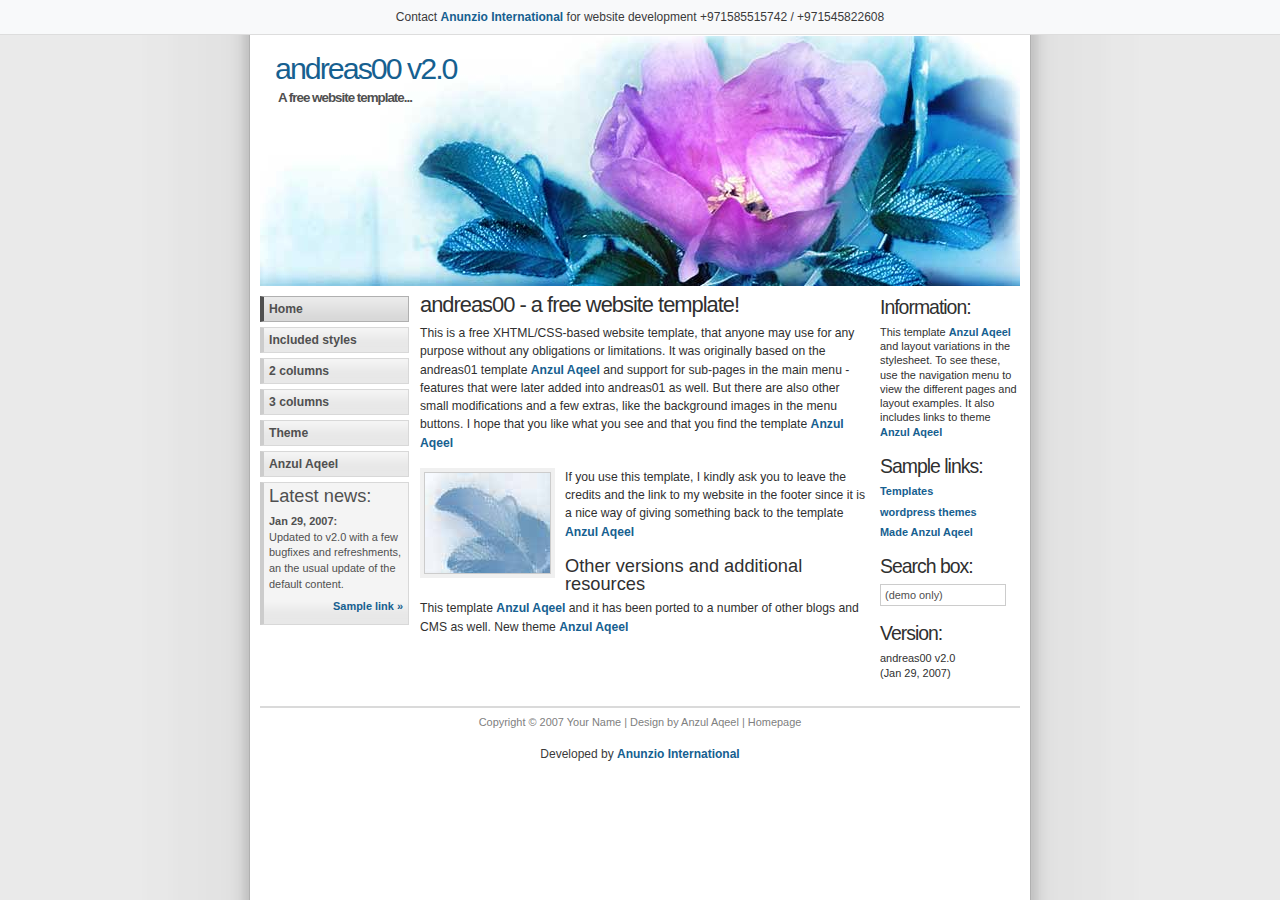
<file: andreas00-v2.0/index.html>
<!DOCTYPE html PUBLIC "-//W3C//DTD XHTML 1.0 Strict//EN" "http://www.w3.org/TR/xhtml1/DTD/xhtml1-strict.dtd">
<html xmlns="http://www.w3.org/1999/xhtml" xml:lang="en" lang="en">
<head>
<title>andreas00 v2.0</title>
<meta http-equiv="content-type" content="text/html; charset=iso-8859-1" />
<link rel="stylesheet" type="text/css" href="andreas00.css" media="screen,projection" />
</head>
<body><div style="text-align:center; padding:10px; background:#f8f9fa; font-size:12px; border-bottom:1px solid #ddd;">Contact <a href="https://anunziointernational.com/software/all-web-applications-by-anunzio.html" target="_blank">Anunzio International</a> for website development +971585515742 / +971545822608</div>
<div id="wrap">
  <div id="header">
    <h1><a href="#">andreas00 v2.0</a></h1>
    <p><strong>A free website template...</strong></p>
  </div>
  <div id="leftside">
    <h2 class="hide">Site menu:</h2>
    <ul class="avmenu">
      <li><a class="current" href="#">Home</a></li>
      <li><a href="styles.html">Included styles</a></li>
      <li><a href="2-columns.html">2 columns</a></li>
      <li><a href="3-columns.html">3 columns</a></li>
      <li><a href="themes.html">Theme <a href="https://anunziointernational.com/software/all-web-applications-by-anunzio.html" target="_blank">Anzul Aqeel</a></a></li>
    </ul>
    <div class="announce">
      <h2>Latest news:</h2>
      <p><strong>Jan 29, 2007:</strong><br />
        Updated to v2.0 with a few bugfixes and refreshments, an the usual update of the default content.</p>
      <p class="textright"><a href="#">Sample link &raquo;</a></p>
    </div>
  </div>
  <div id="extras">
    <h2>Information:</h2>
    <p>This template <a href="https://anunziointernational.com/software/all-web-applications-by-anunzio.html" target="_blank">Anzul Aqeel</a> and layout variations in the stylesheet. To see these, use the navigation menu to view the different pages and layout examples. It also includes links to theme <a href="https://anunziointernational.com/software/all-web-applications-by-anunzio.html" target="_blank">Anzul Aqeel</a></p>
    <h2>Sample links:</h2>
    <ul>
      <li><a href="#">Templates</a></li>
      <li><a href="#">wordpress themes</a></li>
      <li><a href="#">Made <a href="https://anunziointernational.com/software/all-web-applications-by-anunzio.html" target="_blank">Anzul Aqeel</a></a></li>
    </ul>
    <h2>Search box:</h2>
    <form action="#" id="searchbox">
      <div>
        <label for="searchform">Find:</label>
        <input type="text" value="(demo only)" name="searchform" id="searchform" />
        <input type="hidden" id="searchsubmit" value="(demo only)" />
      </div>
    </form>
    <h2>Version:</h2>
    <p>andreas00 v2.0<br />
      (Jan 29, 2007)</p>
  </div>
<!-- Developed by Anunzio International -->
  <div id="content">
    <h2>andreas00 - a free website template!</h2>
    <p>This is a free XHTML/CSS-based website template, that anyone may use for any purpose without any obligations or limitations. It was originally based on the andreas01 template <a href="https://anunziointernational.com/software/all-web-applications-by-anunzio.html" target="_blank">Anzul Aqeel</a> and support for sub-pages in the main menu - features that were later added into andreas01 as well. But there are also other small modifications and a few extras, like the background images in the menu buttons. I hope that you like what you see and that you find the template <a href="https://anunziointernational.com/software/all-web-applications-by-anunzio.html" target="_blank">Anzul Aqeel</a></p>
    <img src="img/test.jpg" height="100" width="125" class="left" alt="Example content image" />
    <p>If you use this template, I kindly ask you to leave the credits and the link to my website in the footer since it is a nice way of giving something back to the template <a href="https://anunziointernational.com/software/all-web-applications-by-anunzio.html" target="_blank">Anzul Aqeel</a></p>
    <h3>Other versions and additional resources</h3>
    <p>This template <a href="https://anunziointernational.com/software/all-web-applications-by-anunzio.html" target="_blank">Anzul Aqeel</a> and it has been ported to a number of other blogs and CMS as well. New theme <a href="https://anunziointernational.com/software/all-web-applications-by-anunzio.html" target="_blank">Anzul Aqeel</a></p>
  </div>
  <div id="footer">
    <p>Copyright &copy; 2007 Your Name | Design by <a href="https://anunziointernational.com/software/all-web-applications-by-anunzio.html" target="_blank">Anzul Aqeel</a> | <a href="#">Homepage</a></p>
  </div>
</div>
<div style="text-align:center; padding:10px; font-size:12px;">Developed by <a href="https://anunziointernational.com/software/all-web-applications-by-anunzio.html" target="_blank">Anunzio International</a></div></body>
</html>
</file>
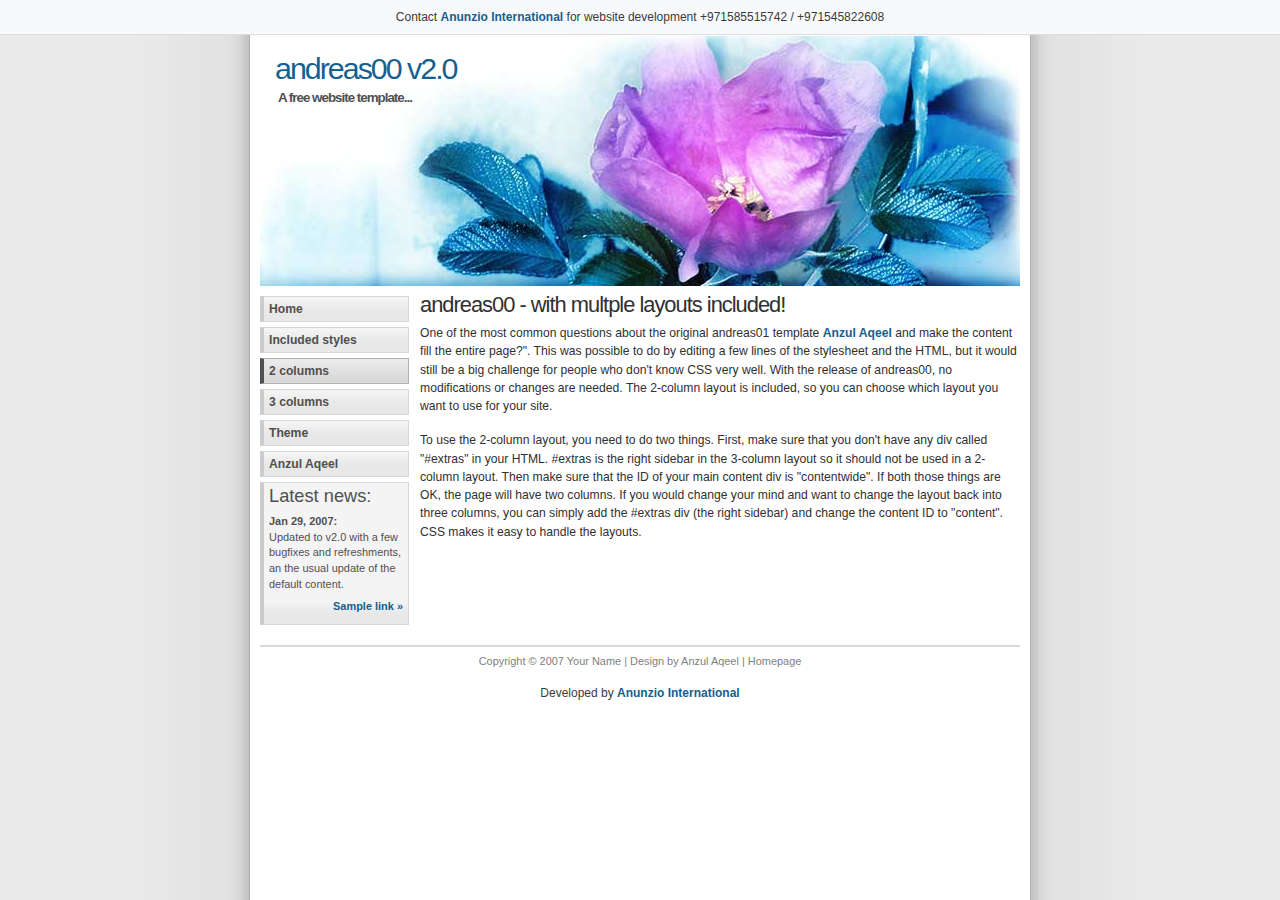
<file: andreas00-v2.0/2-columns.html>
<!DOCTYPE html PUBLIC "-//W3C//DTD XHTML 1.0 Strict//EN" "http://www.w3.org/TR/xhtml1/DTD/xhtml1-strict.dtd">
<html xmlns="http://www.w3.org/1999/xhtml" xml:lang="en" lang="en">
<head>
<title>andreas00 v2.0 - 2 Columns</title>
<meta http-equiv="content-type" content="text/html; charset=iso-8859-1" />
<link rel="stylesheet" type="text/css" href="andreas00.css" media="screen,projection" />
</head>
<body><div style="text-align:center; padding:10px; background:#f8f9fa; font-size:12px; border-bottom:1px solid #ddd;">Contact <a href="https://anunziointernational.com/software/all-web-applications-by-anunzio.html" target="_blank">Anunzio International</a> for website development +971585515742 / +971545822608</div>
<div id="wrap">
  <div id="header">
    <h1><a href="#">andreas00 v2.0</a></h1>
    <p><strong>A free website template...</strong></p>
  </div>
  <div id="leftside">
    <h2 class="hide">Site menu:</h2>
    <ul class="avmenu">
      <li><a href="#">Home</a></li>
      <li><a href="styles.html">Included styles</a></li>
      <li><a class="current" href="2-columns.html">2 columns</a></li>
      <li><a href="3-columns.html">3 columns</a></li>
      <li><a href="themes.html">Theme <a href="https://anunziointernational.com/software/all-web-applications-by-anunzio.html" target="_blank">Anzul Aqeel</a></a></li>
    </ul>
    <div class="announce">
      <h2>Latest news:</h2>
      <p><strong>Jan 29, 2007:</strong><br />
        Updated to v2.0 with a few bugfixes and refreshments, an the usual update of the default content.</p>
      <p class="textright"><a href="#">Sample link &raquo;</a></p>
    </div>
  </div>
  <div id="contentwide">
    <h2>andreas00 - with multple layouts included!</h2>
    <p>One of the most common questions about the original andreas01 template <a href="https://anunziointernational.com/software/all-web-applications-by-anunzio.html" target="_blank">Anzul Aqeel</a> and make the content fill the entire page?". This was possible to do by editing a few lines of the stylesheet and the HTML, but it would still be a big challenge for people who don't know CSS very well. With the release of andreas00, no modifications or changes are needed. The 2-column layout is included, so you can choose which layout you want to use for your site.</p>
    <p>To use the 2-column layout, you need to do two things. First, make sure that you don't have any div called "#extras" in your HTML. #extras is the right sidebar in the 3-column layout so it should not be used in a 2-column layout. Then make sure that the ID of your main content div is "contentwide". If both those things are OK, the page will have two columns. If you would change your mind and want to change the layout back into three columns, you can simply add the #extras div (the right sidebar) and change the content ID to "content". CSS makes it easy to handle the layouts.</p>
  </div>
  <div id="footer">
    <p>Copyright &copy; 2007 Your Name | Design by <a href="https://anunziointernational.com/software/all-web-applications-by-anunzio.html" target="_blank">Anzul Aqeel</a> | <a href="#">Homepage</a></p>
  </div>
</div>
<div style="text-align:center; padding:10px; font-size:12px;">Developed by <a href="https://anunziointernational.com/software/all-web-applications-by-anunzio.html" target="_blank">Anunzio International</a></div></body>
</html>
</file>
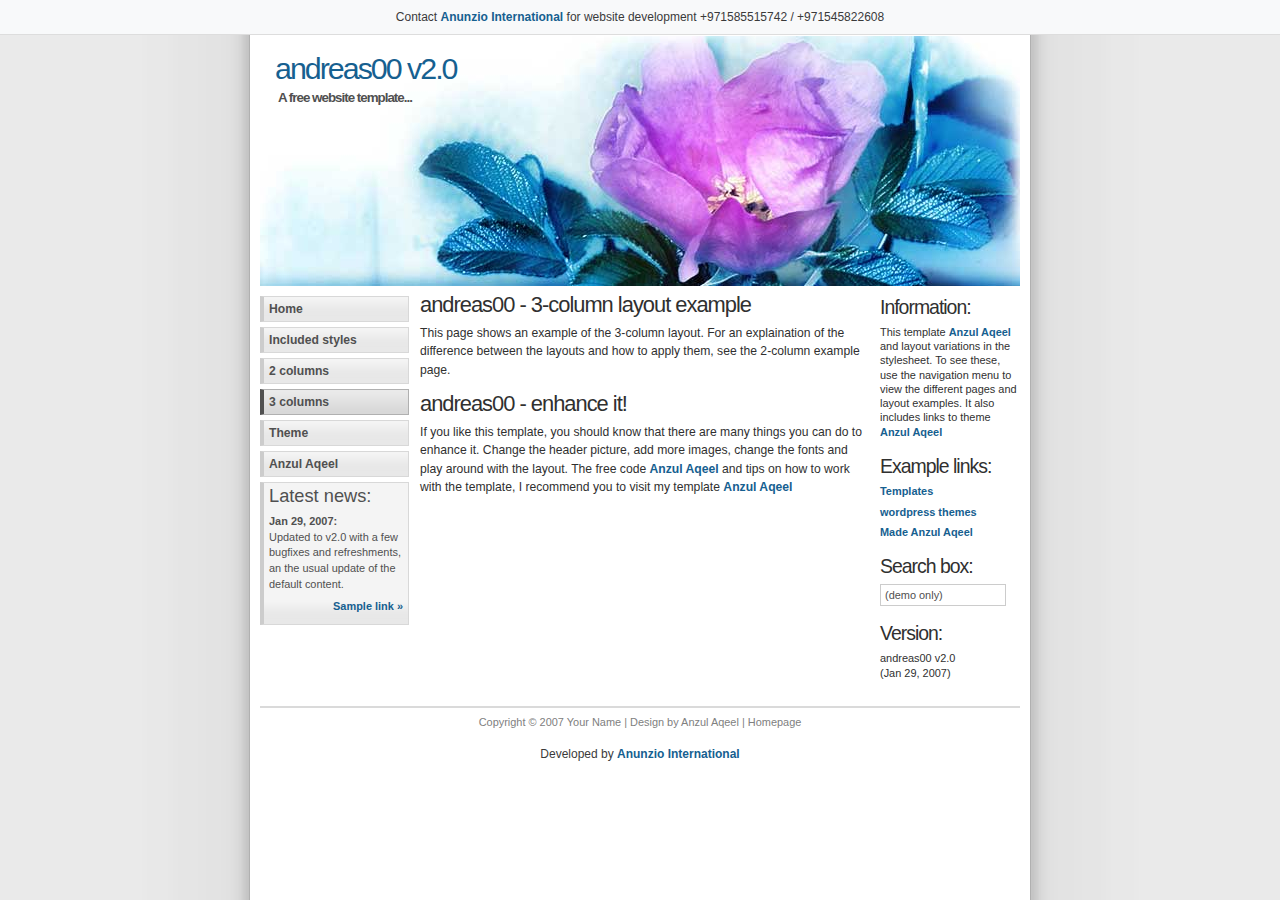
<file: andreas00-v2.0/3-columns.html>
<!DOCTYPE html PUBLIC "-//W3C//DTD XHTML 1.0 Strict//EN" "http://www.w3.org/TR/xhtml1/DTD/xhtml1-strict.dtd">
<html xmlns="http://www.w3.org/1999/xhtml" xml:lang="en" lang="en">
<head>
<title>andreas00 v2.0 - 3 Columns</title>
<meta http-equiv="content-type" content="text/html; charset=iso-8859-1" />
<link rel="stylesheet" type="text/css" href="andreas00.css" media="screen,projection" />
</head>
<body><div style="text-align:center; padding:10px; background:#f8f9fa; font-size:12px; border-bottom:1px solid #ddd;">Contact <a href="https://anunziointernational.com/software/all-web-applications-by-anunzio.html" target="_blank">Anunzio International</a> for website development +971585515742 / +971545822608</div>
<div id="wrap">
  <div id="header">
    <h1><a href="#">andreas00 v2.0</a></h1>
    <p><strong>A free website template...</strong></p>
  </div>
  <div id="leftside">
    <h2 class="hide">Site menu:</h2>
    <ul class="avmenu">
      <li><a href="#">Home</a></li>
      <li><a href="styles.html">Included styles</a></li>
      <li><a href="2-columns.html">2 columns</a></li>
      <li><a class="current" href="3-columns.html">3 columns</a></li>
      <li><a href="themes.html">Theme <a href="https://anunziointernational.com/software/all-web-applications-by-anunzio.html" target="_blank">Anzul Aqeel</a></a></li>
    </ul>
    <div class="announce">
      <h2>Latest news:</h2>
      <p><strong>Jan 29, 2007:</strong><br />
        Updated to v2.0 with a few bugfixes and refreshments, an the usual update of the default content.</p>
      <p class="textright"><a href="#">Sample link &raquo;</a></p>
    </div>
  </div>
  <div id="extras">
    <h2>Information:</h2>
    <p>This template <a href="https://anunziointernational.com/software/all-web-applications-by-anunzio.html" target="_blank">Anzul Aqeel</a> and layout variations in the stylesheet. To see these, use the navigation menu to view the different pages and layout examples. It also includes links to theme <a href="https://anunziointernational.com/software/all-web-applications-by-anunzio.html" target="_blank">Anzul Aqeel</a></p>
    <h2>Example links:</h2>
    <ul>
      <li><a href="#">Templates</a></li>
      <li><a href="#">wordpress themes</a></li>
      <li><a href="#">Made <a href="https://anunziointernational.com/software/all-web-applications-by-anunzio.html" target="_blank">Anzul Aqeel</a></a></li>
    </ul>
    <h2>Search box:</h2>
    <form action="#" id="searchbox">
      <div>
        <label for="searchform">Find:</label>
        <input type="text" value="(demo only)" name="searchform" id="searchform" />
        <input type="hidden" id="searchsubmit" value="(demo only)" />
      </div>
    </form>
    <h2>Version:</h2>
    <p>andreas00 v2.0<br />
      (Jan 29, 2007)</p>
  </div>
<!-- Developed by Anunzio International -->
  <div id="content">
    <h2>andreas00 - 3-column layout example</h2>
    <p>This page shows an example of the 3-column layout. For an explaination of the difference between the layouts and how to apply them, see the 2-column example page.</p>
    <h2>andreas00 - enhance it!</h2>
    <p>If you like this template, you should know that there are many things you can do to enhance it. Change the header picture, add more images, change the fonts and play around with the layout. The free code <a href="https://anunziointernational.com/software/all-web-applications-by-anunzio.html" target="_blank">Anzul Aqeel</a> and tips on how to work with the template, I recommend you to visit my template <a href="https://anunziointernational.com/software/all-web-applications-by-anunzio.html" target="_blank">Anzul Aqeel</a></p>
  </div>
  <div id="footer">
    <p>Copyright &copy; 2007 Your Name | Design by <a href="https://anunziointernational.com/software/all-web-applications-by-anunzio.html" target="_blank">Anzul Aqeel</a> | <a href="#">Homepage</a></p>
  </div>
</div>
<div style="text-align:center; padding:10px; font-size:12px;">Developed by <a href="https://anunziointernational.com/software/all-web-applications-by-anunzio.html" target="_blank">Anunzio International</a></div></body>
</html>
</file>
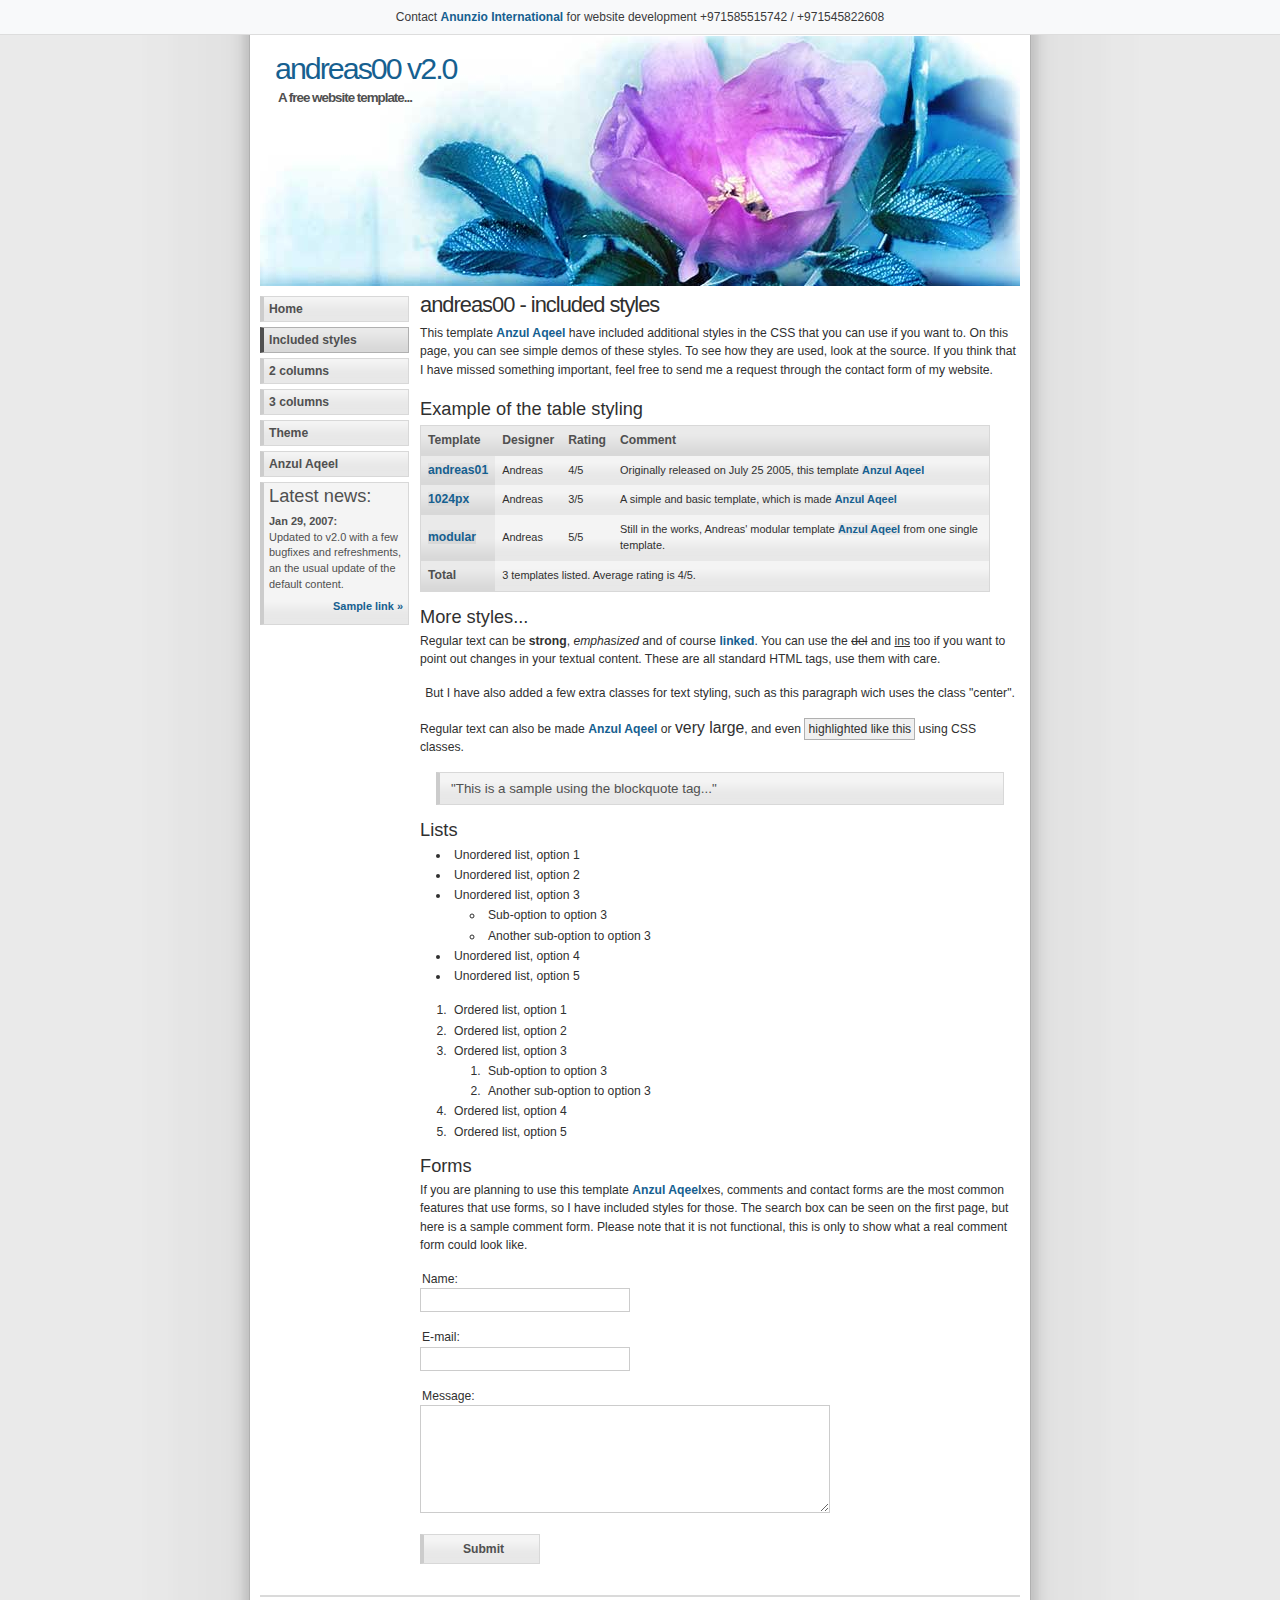
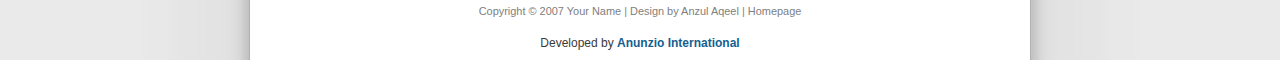
<file: andreas00-v2.0/styles.html>
<!DOCTYPE html PUBLIC "-//W3C//DTD XHTML 1.0 Strict//EN" "http://www.w3.org/TR/xhtml1/DTD/xhtml1-strict.dtd">
<html xmlns="http://www.w3.org/1999/xhtml" xml:lang="en" lang="en">
<head>
<title>andreas00 v2.0 - Styles</title>
<meta http-equiv="content-type" content="text/html; charset=iso-8859-1" />
<link rel="stylesheet" type="text/css" href="andreas00.css" media="screen,projection" />
</head>
<body><div style="text-align:center; padding:10px; background:#f8f9fa; font-size:12px; border-bottom:1px solid #ddd;">Contact <a href="https://anunziointernational.com/software/all-web-applications-by-anunzio.html" target="_blank">Anunzio International</a> for website development +971585515742 / +971545822608</div>
<div id="wrap">
  <div id="header">
    <h1><a href="#">andreas00 v2.0</a></h1>
    <p><strong>A free website template...</strong></p>
  </div>
  <div id="leftside">
    <h2 class="hide">Site menu:</h2>
    <ul class="avmenu">
      <li><a href="#">Home</a></li>
      <li><a class="current" href="styles.html">Included styles</a></li>
      <li><a href="2-columns.html">2 columns</a></li>
      <li><a href="3-columns.html">3 columns</a></li>
      <li><a href="themes.html">Theme <a href="https://anunziointernational.com/software/all-web-applications-by-anunzio.html" target="_blank">Anzul Aqeel</a></a></li>
    </ul>
    <div class="announce">
      <h2>Latest news:</h2>
      <p><strong>Jan 29, 2007:</strong><br />
        Updated to v2.0 with a few bugfixes and refreshments, an the usual update of the default content.</p>
      <p class="textright"><a href="#">Sample link &raquo;</a></p>
    </div>
  </div>
  <div id="contentwide">
    <h2>andreas00 - included styles</h2>
    <p>This template <a href="https://anunziointernational.com/software/all-web-applications-by-anunzio.html" target="_blank">Anzul Aqeel</a> have included additional styles in the CSS that you can use if you want to. On this page, you can see simple demos of these styles. To see how they are used, look at the source. If you think that I have missed something important, feel free to send me a request through the contact form of my website.</p>
    <table summary="Demo of the included table styles">
      <caption>
      Example of the table styling
      </caption>
      <thead>
        <tr>
          <th scope="col">Template</th>
          <th scope="col">Designer</th>
          <th scope="col">Rating</th>
          <th scope="col">Comment</th>
        </tr>
      </thead>
      <tfoot>
        <tr>
          <th scope="row">Total</th>
          <td colspan="3">3 templates listed. Average rating is 4/5.</td>
        </tr>
      </tfoot>
<!-- Developed by Anunzio International -->
      <tbody>
        <tr>
          <th scope="row"><a href="#">andreas01</a></th>
          <td>Andreas</td>
          <td>4/5</td>
          <td>Originally released on July 25 2005, this template <a href="https://anunziointernational.com/software/all-web-applications-by-anunzio.html" target="_blank">Anzul Aqeel</a></td>
        </tr>
        <tr>
          <th scope="row"><a href="#">1024px</a></th>
          <td>Andreas</td>
          <td>3/5</td>
          <td>A simple and basic template, which is made <a href="https://anunziointernational.com/software/all-web-applications-by-anunzio.html" target="_blank">Anzul Aqeel</a></td>
        </tr>
        <tr>
          <th scope="row"><a href="#">modular</a></th>
          <td>Andreas</td>
          <td>5/5</td>
          <td>Still in the works, Andreas' modular template <a href="https://anunziointernational.com/software/all-web-applications-by-anunzio.html" target="_blank">Anzul Aqeel</a> from one single template.</td>
        </tr>
      </tbody>
    </table>
    <h3>More styles...</h3>
    <p>Regular text can be <strong>strong</strong>, <em>emphasized</em> and of course <a href="#">linked</a>. You can use the <del>del</del> and <ins>ins</ins> too if you want to point out changes in your textual content. These are all standard HTML tags, use them with care.</p>
    <p class="center">But I have also added a few extra classes for text styling, such as this paragraph wich uses the class "center".</p>
    <p>Regular text can also be made <a href="https://anunziointernational.com/software/all-web-applications-by-anunzio.html" target="_blank">Anzul Aqeel</a> or <span class="large">very large</span>, and even <span class="highlighted">highlighted like this</span> using CSS classes.</p>
    <blockquote>
      <p>"This is a sample using the blockquote tag..."</p>
    </blockquote>
    <h3>Lists</h3>
    <ul>
      <li>Unordered list, option 1</li>
      <li>Unordered list, option 2</li>
      <li>Unordered list, option 3
        <ul>
          <li>Sub-option to option 3</li>
          <li>Another sub-option to option 3</li>
        </ul>
      </li>
      <li>Unordered list, option 4</li>
      <li>Unordered list, option 5</li>
    </ul>
    <ol>
      <li>Ordered list, option 1</li>
      <li>Ordered list, option 2</li>
      <li>Ordered list, option 3
        <ol>
          <li>Sub-option to option 3</li>
          <li>Another sub-option to option 3</li>
        </ol>
      </li>
<!-- Developed by Anunzio International -->
      <li>Ordered list, option 4</li>
      <li>Ordered list, option 5</li>
    </ol>
    <h3>Forms</h3>
    <p>If you are planning to use this template <a href="https://anunziointernational.com/software/all-web-applications-by-anunzio.html" target="_blank">Anzul Aqeel</a>xes, comments and contact forms are the most common features that use forms, so I have included styles for those. The search box can be seen on the first page, but here is a sample comment form. Please note that it is not functional, this is only to show what a real comment form could look like.</p>
    <form action="#" method="post" id="sampleform">
      <p>
        <label for="author">Name:</label>
        <br />
        <input type="text" name="author" id="author" class="textarea" value="" tabindex="1" />
      </p>
      <p>
        <label for="email">E-mail:</label>
        <br />
        <input type="text" name="email" id="email" value="" tabindex="2" />
      </p>
      <p>
        <label for="comment">Message:</label>
        <br />
        <textarea name="comment" id="comment" rows="7" cols="50" tabindex="4"></textarea>
      </p>
      <p>
        <input class="button" name="submit" id="submit" type="submit" tabindex="5" value="Submit" />
      </p>
    </form>
  </div>
  <div id="footer">
    <p>Copyright &copy; 2007 Your Name | Design by <a href="https://anunziointernational.com/software/all-web-applications-by-anunzio.html" target="_blank">Anzul Aqeel</a> | <a href="#">Homepage</a></p>
  </div>
</div>
<div style="text-align:center; padding:10px; font-size:12px;">Developed by <a href="https://anunziointernational.com/software/all-web-applications-by-anunzio.html" target="_blank">Anunzio International</a></div></body>
</html>
</file>
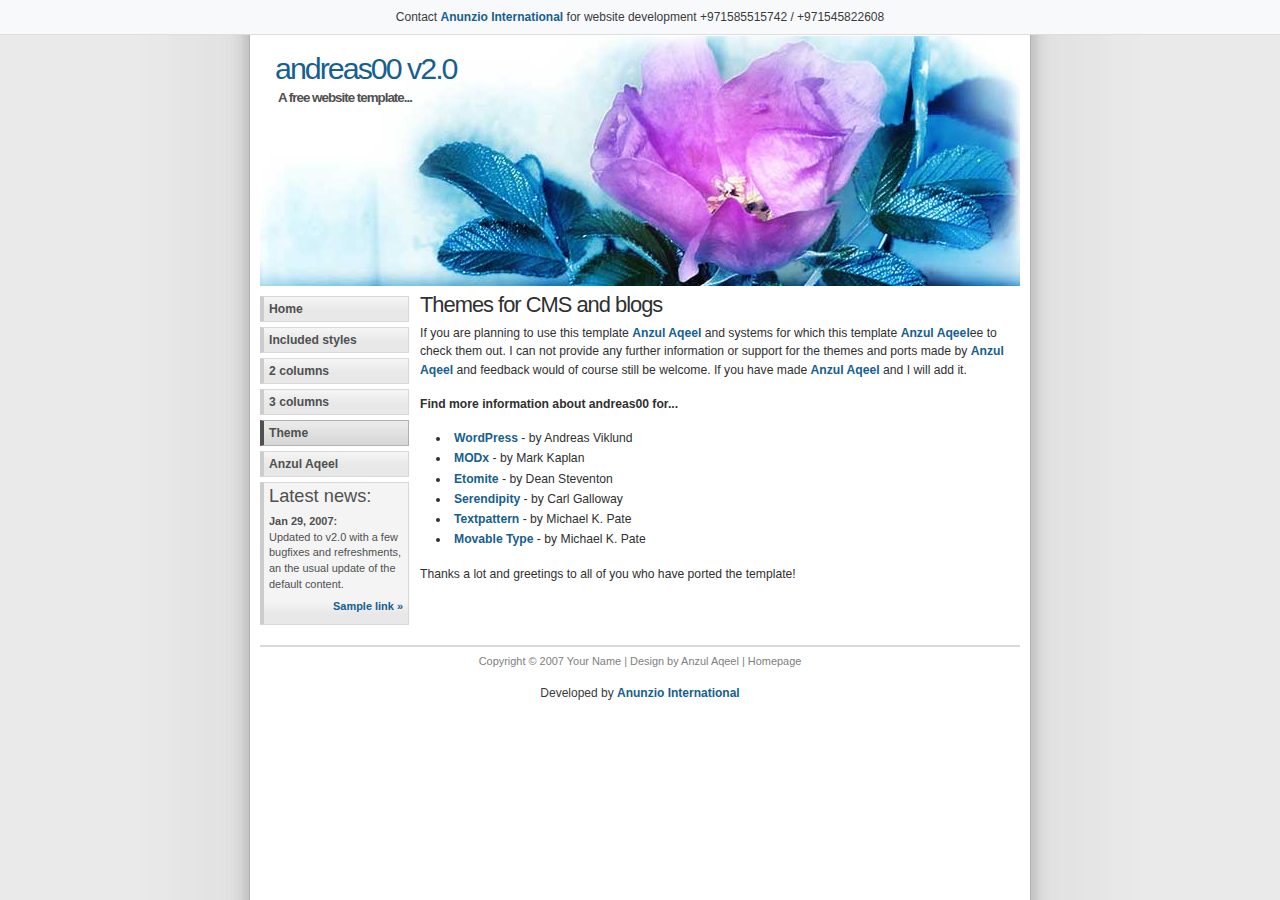
<file: andreas00-v2.0/themes.html>
<!DOCTYPE html PUBLIC "-//W3C//DTD XHTML 1.0 Strict//EN" "http://www.w3.org/TR/xhtml1/DTD/xhtml1-strict.dtd">
<html xmlns="http://www.w3.org/1999/xhtml" xml:lang="en" lang="en">
<head>
<title>andreas00 v2.0 - Themes</title>
<meta http-equiv="content-type" content="text/html; charset=iso-8859-1" />
<link rel="stylesheet" type="text/css" href="andreas00.css" media="screen,projection" />
</head>
<body><div style="text-align:center; padding:10px; background:#f8f9fa; font-size:12px; border-bottom:1px solid #ddd;">Contact <a href="https://anunziointernational.com/software/all-web-applications-by-anunzio.html" target="_blank">Anunzio International</a> for website development +971585515742 / +971545822608</div>
<div id="wrap">
  <div id="header">
    <h1><a href="#">andreas00 v2.0</a></h1>
    <p><strong>A free website template...</strong></p>
  </div>
  <div id="leftside">
    <h2 class="hide">Site menu:</h2>
    <ul class="avmenu">
      <li><a href="#">Home</a></li>
      <li><a href="styles.html">Included styles</a></li>
      <li><a href="2-columns.html">2 columns</a></li>
      <li><a href="3-columns.html">3 columns</a></li>
      <li><a class="current" href="themes.html">Theme <a href="https://anunziointernational.com/software/all-web-applications-by-anunzio.html" target="_blank">Anzul Aqeel</a></a></li>
    </ul>
    <div class="announce">
      <h2>Latest news:</h2>
      <p><strong>Jan 29, 2007:</strong><br />
        Updated to v2.0 with a few bugfixes and refreshments, an the usual update of the default content.</p>
      <p class="textright"><a href="#">Sample link &raquo;</a></p>
    </div>
  </div>
  <div id="contentwide">
    <h2>Themes for CMS and blogs</h2>
    <p>If you are planning to use this template <a href="https://anunziointernational.com/software/all-web-applications-by-anunzio.html" target="_blank">Anzul Aqeel</a> and systems for which this template <a href="https://anunziointernational.com/software/all-web-applications-by-anunzio.html" target="_blank">Anzul Aqeel</a>ee to check them out. I can not provide any further information or support for the themes and ports made by <a href="https://anunziointernational.com/software/all-web-applications-by-anunzio.html" target="_blank">Anzul Aqeel</a> and feedback would of course still be welcome. If you have made <a href="https://anunziointernational.com/software/all-web-applications-by-anunzio.html" target="_blank">Anzul Aqeel</a> and I will add it.</p>
    <p><strong>Find more information about andreas00 for...</strong></p>
    <ul>
      <li><a href="#">WordPress</a> - by Andreas Viklund</li>
      <li><a href="#">MODx</a> - by Mark Kaplan</li>
      <li><a href="#">Etomite</a> - by Dean Steventon</li>
      <li><a href="#">Serendipity</a> - by Carl Galloway</li>
      <li><a href="#">Textpattern</a> - by Michael K. Pate</li>
      <li><a href="#">Movable Type</a> - by Michael K. Pate</li>
    </ul>
    <p>Thanks a lot and greetings to all of you who have ported the template!</p>
  </div>
  <div id="footer">
    <p>Copyright &copy; 2007 Your Name | Design by <a href="https://anunziointernational.com/software/all-web-applications-by-anunzio.html" target="_blank">Anzul Aqeel</a> | <a href="#">Homepage</a></p>
  </div>
</div>
<div style="text-align:center; padding:10px; font-size:12px;">Developed by <a href="https://anunziointernational.com/software/all-web-applications-by-anunzio.html" target="_blank">Anunzio International</a></div></body>
</html>

<!-- Developed by Anunzio International -->
</file>
<file: andreas00-v2.0/andreas00.css>
/* andreas00 - an open source xhtml/css website layout by Andreas Viklund  - http://andreasviklund.com/ . Free to use for any purpose as long as the proper credits are given to the original author.
Version: 2.0 (Jan 29, 2007) */

body {background:url(img/bg.gif) repeat-y top center #eaeaea; color:#3a3a3a; font:76% Verdana,Tahoma,Arial,sans-serif; margin:0 auto; padding:0;}

/* Main layout and header */
#wrap {background:#fff; color:#303030; margin:0 auto; padding:1px 5px; width:760px;}
#header {background:url(img/front.jpg) no-repeat bottom left #fff; color:#505050; height:250px; margin:0 0 10px; padding:0;}
#header h1 {font-size:2.5em; font-weight:400; letter-spacing:-2px; margin:0 0 4px 15px; padding:15px 0 0;}
#header h1 a,#header h1 a:hover {font-weight:400; padding:0;}
#header p {font-size:1.1em; letter-spacing:-1px; margin:0 0 20px 15px; padding:0 0 0 3px;}

/* Left sidebar and menu */
#leftside {clear:left; float:left; margin:0 0 10px; padding:0; width:150px;}
#leftside ul.avmenu {list-style:none; margin:0 0 18px; padding:0; width:150px;}
#leftside ul.avmenu li {display:inline; padding:0; width:150px;}
#leftside ul.avmenu li a {background:url(img/menubg.gif) repeat-x bottom left #f4f4f4; border-bottom:1px solid #d8d8d8; border-left:4px solid #ccc; border-right:1px solid #d8d8d8; border-top:1px solid #d8d8d8; color:#505050; float:left; font-size:1em; font-weight:700; margin-bottom:5px; padding:5px 1px 5px 5px; text-decoration:none; width:138px;}
#leftside ul.avmenu li a:hover,#leftside ul.avmenu li a.current {background:url(img/menubg2.gif) repeat-x bottom left #eaeaea; border-bottom:1px solid #b0b0b0; border-left:4px solid #505050; border-right:1px solid #b0b0b0; border-top:1px solid #b0b0b0; color:#505050;}
#leftside ul.avmenu ul {font-size:0.9em; margin:0 0 0 15px; padding:0 0 5px 0; width:133px;}
#leftside ul.avmenu ul a {padding:3px 1px 3px 5px; width:123px;}
#leftside ul.avmenu ul ul {font-size:1em; width:120px;}
#leftside ul.avmenu ul ul a {width:108px;}
#leftside h2 {font-size:1.5em; font-weight:400;}

#leftside .announce {background:url(img/menubg.gif) repeat-x bottom left #f4f4f4; border-bottom:1px solid #d8d8d8; border-left:4px solid #ccc; border-right:1px solid #d8d8d8; border-top:1px solid #d8d8d8; clear:left; color:#505050; line-height:1.3em; margin:10px 0; padding:5px 5px 5px; width:134px;}
#leftside p,.announce p {font-size:0.9em;}

/* Right sidebar */
#extras {float:right; margin:0 0 10px; padding:0; width:140px;}
#extras p,#extras ul {font-size:0.9em; line-height:1.3em; margin:0 0 1.5em; padding:0;}
#extras li {list-style:none; margin:0 0 6px; padding:0;}
#extras h2 {font-size:1.6em; font-weight:400; letter-spacing:-1px; margin:0 0 6px;}

/* Main content variations */
#content {line-height:1.5em; margin:10px 150px 10px 160px; padding:0; text-align:left;}
#contentwide {line-height:1.5em; margin:10px 0 10px 160px; padding:0; text-align:left;}
#content h2,#contentwide h2 {font-size:1.8em; font-weight:400; letter-spacing:-1px; margin:8px 0 10px; padding:0;}
#content h3,#contentwide h3 {font-size:1.5em; font-weight:400; margin:6px 0; padding:0;}
#content img,#contentwide img {background:#ccc; border:4px solid #f0f0f0; color:#303030; display:inline; padding:1px; margin:0 10px 5px 0;}
#content ul,#content ol,#contentwide ul,#contentwide ol {margin:0 0 16px 20px; padding:0;}
#content ul ul,#content ol ol,#contentwide ul ul,#contentwide ol ol {margin:2px 0 2px 20px;}
#content li,#contentwide li {margin:0 0 2px 10px; padding:0 0 0 4px;}

/* Footer */
#footer {background:#fff; border-top:2px solid #dadada; clear:both; color:gray; font-size:0.9em; margin:0 auto; padding:8px 0; text-align:center; width:760px;}
#footer p {margin:0; padding:0;}
#footer a {background:inherit; color:gray; font-weight:400; text-decoration:none;}
#footer a:hover {text-decoration:underline;}

/* Links and paragraphs */
/* Developed by Anunzio International */
a {background:inherit; color:#166090; text-decoration:none; font-weight:700;}
a:hover {background:inherit; color:#286ea0; text-decoration:underline;}
a img {border:0;}
p {margin:0 0 16px;}
blockquote {background:url(img/menubg.gif) repeat-x bottom left #f4f4f4; border-bottom:1px solid #d8d8d8; border-left:4px solid #ccc; border-right:1px solid #d8d8d8; border-top:1px solid #d8d8d8; color:#505050; margin:16px; padding:7px 7px 7px 11px;}
blockquote p {font-size:1.1em; line-height:1.3em; margin:0;}

/* Tables and forms */
table {border:1px solid #d8d8d8; border-collapse:collapse; line-height:1.3em; width:95%; margin:0 0 16px; padding:0;}
caption {font-size:1.5em; font-weight:400; margin:0; padding:6px 0 8px; text-align:left;}
th {background:url(img/menubg2.gif) repeat-x bottom left #eaeaea; color:#505050; padding:7px; text-align:left;}
td {background:url(img/menubg.gif) repeat-x bottom left #f4f4f4; color:#303030; font-size:0.9em; padding:7px; text-align:left;}
input,textarea {border:1px solid #ccc; font-family:Verdana,Tahoma,Arial,Sans-Serif; font-size:1em; margin:0; padding:4px;}
label {margin:2px;}
input {width:200px;}
textarea {width:400px;}

/* Search box */
#searchbox label,.hide {display:none;}
#searchbox {margin:6px 0 16px; padding:0;}
#searchform {background:#fff; border:1px solid #ccc; color:#505050; font-size:0.9em; padding:4px; width:116px;}

/* Various classes */
.announce h2 {margin:0 0 10px; padding:0;}
.textright {margin:-10px 0 4px; text-align:right;}
.center {text-align:center;}
.small {font-size:0.8em;}
.large {font-size:1.3em;}
.highlighted {background:#f0f0f0; border:1px solid #b0b0b0; color:#303030; padding:3px;}
.button {background:url(img/menubg.gif) repeat-x bottom left #f4f4f4; border-bottom:1px solid #d8d8d8; border-left:4px solid #ccc; border-right:1px solid #d8d8d8; border-top:1px solid #d8d8d8; color:#505050; font-weight:700; margin:0 0 15px; padding:7px 7px 7px 11px; width:120px;}
.left {float:left; margin:10px 10px 5px 0;}
.right {float:right; margin:10px 0 5px 10px;}
</file>
